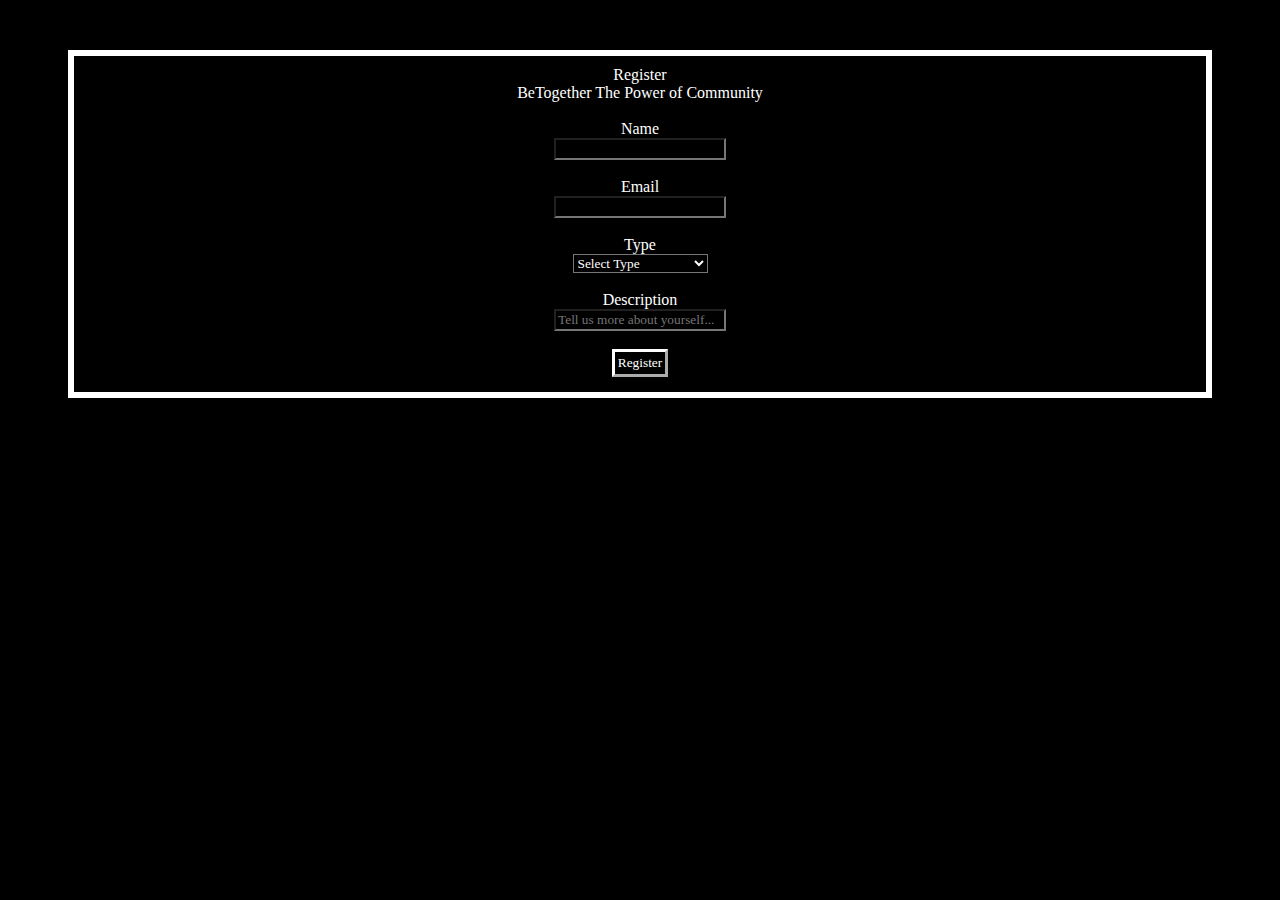
<file: register.html>
<!DOCTYPE html>
<html lang="en">
<head>
<style>
form
{
 border-style:solid;
 border-color:white;
 border-width:6px;
 margin-top:50px;
 margin-left:60px;
 margin-right:60px;
 padding-top:10px;
 padding-bottom:15px;
}
*
{
 color : white;
 background-color:black;
 font-family: cursive;
}
button
{
  background-color:black;
  border-color : white;
  border-width : 3px;
  padding : 3px;
}
</style>
</head>
<form>
<center>
Register
<br>
BeTogether
The Power of Community
<br><br>
<label>Name</label><br>
<input type="text"><br><br>
<label>Email</label><br>
<input type="email"><br><br>
<label>Type</label><br>
<select>
<option>Select Type</option>
<option>Community Lead</option>
<option>Community Member</option>
<option>Media</option>
<option>Other</option>
</select>
<br><br>
<label>Description</label><br>
<input type="textarea"  placeholder="Tell us more about yourself..."><br><br>
<button onclick="window.open('thank.html', 'formWindow', 'width=500,height=500')">Register</button>
<center>
</form>
</html>
</file>
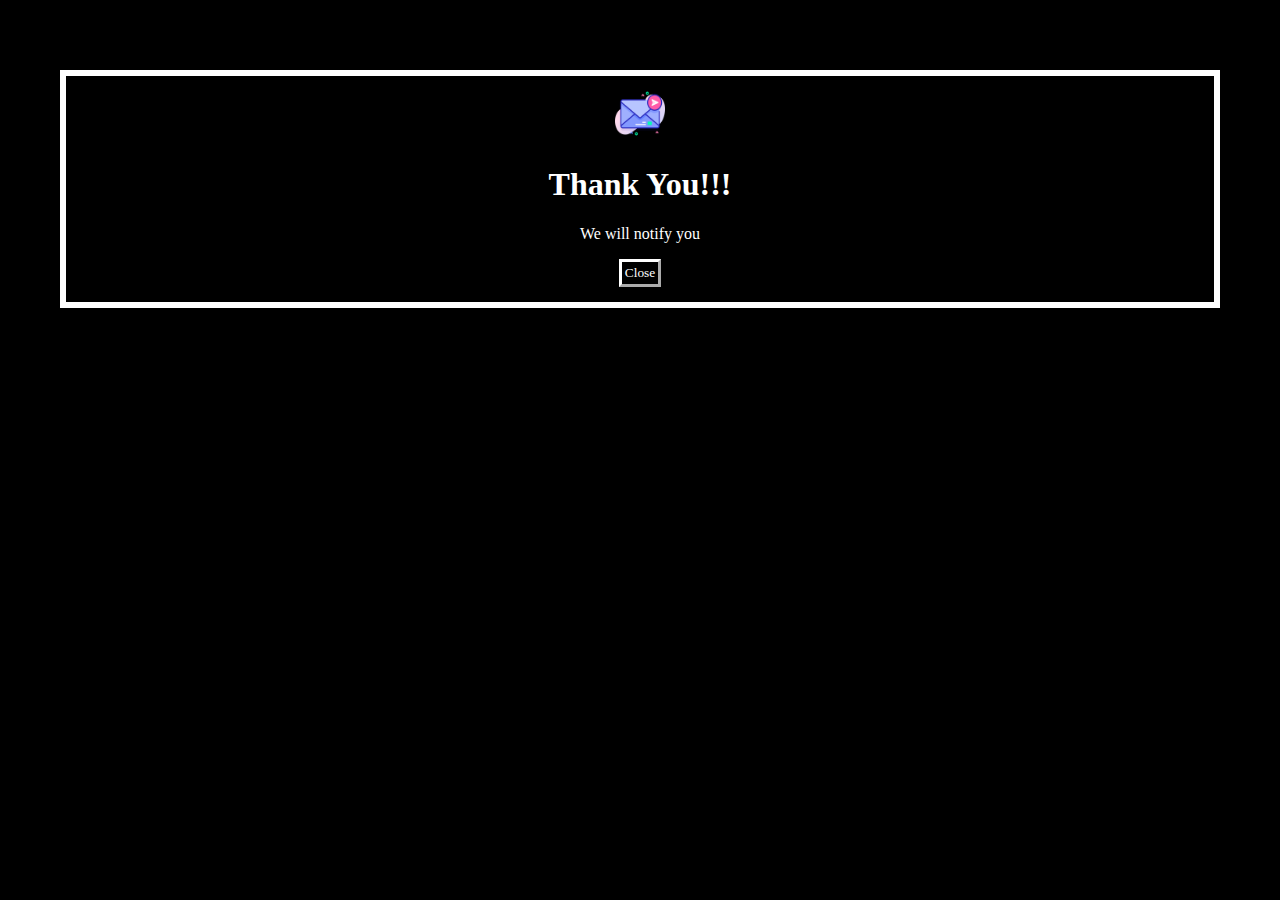
<file: thank.html>
<!DOCTYPE html>
<html lang="en">
<head>
<style>
body
{
 border-style:solid;
 border-color:white;
 border-width:6px;
 margin-top:70px;
 margin-left:60px;
 margin-right:60px;
 padding-top:10px;
 padding-bottom:15px;
}
*
{
 color : white;
 background-color:black;
 font-family: cursive;
 text-align : center;
}
button
{
  background-color:black;
  border-color : white;
  border-width : 3px;
  padding : 3px;
}
img
{
	height : 55px;
	width : 50px;
}
</style>
</head>
<body>
<img src="message.png" alt="message pic">
<br>
<h1>Thank You!!!</h1>
<p>We will notify you</p>
<button onclick="window.close('index.html')">Close</button>
</body>
</html>
</file>
